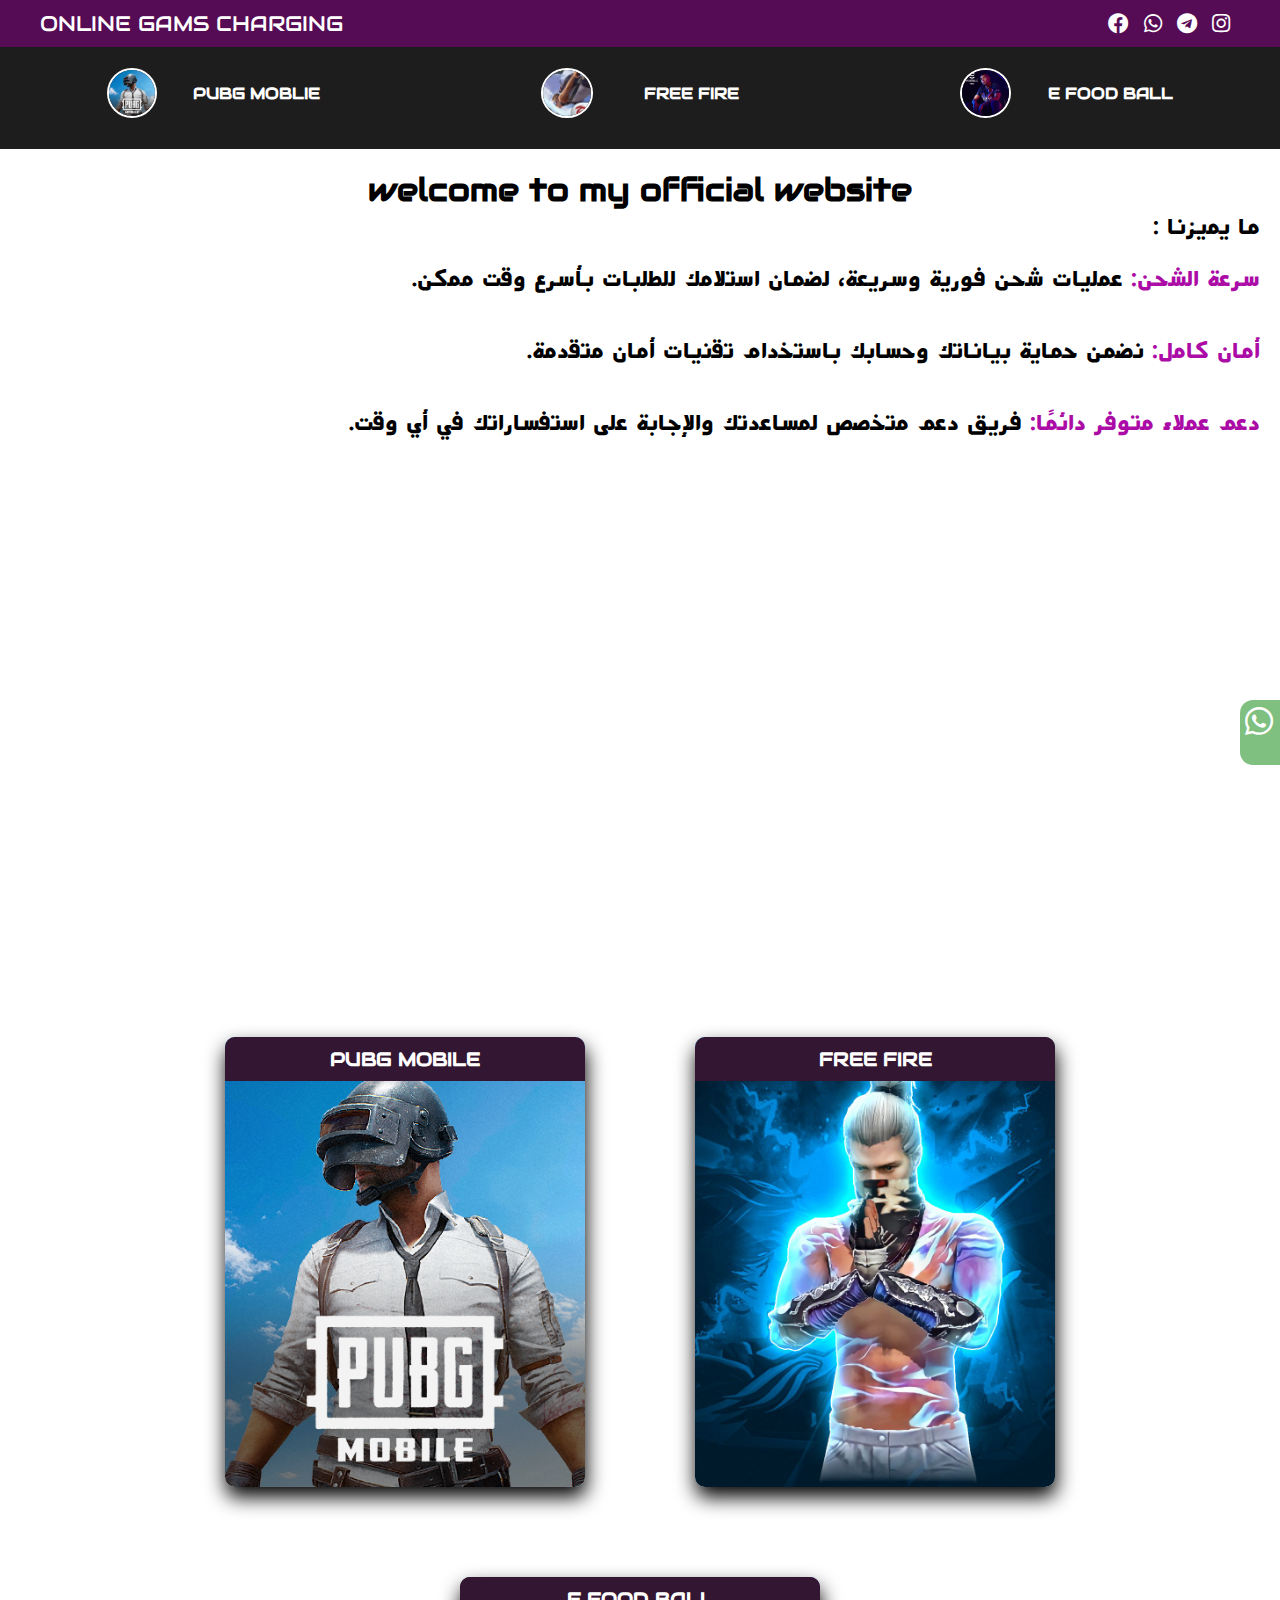
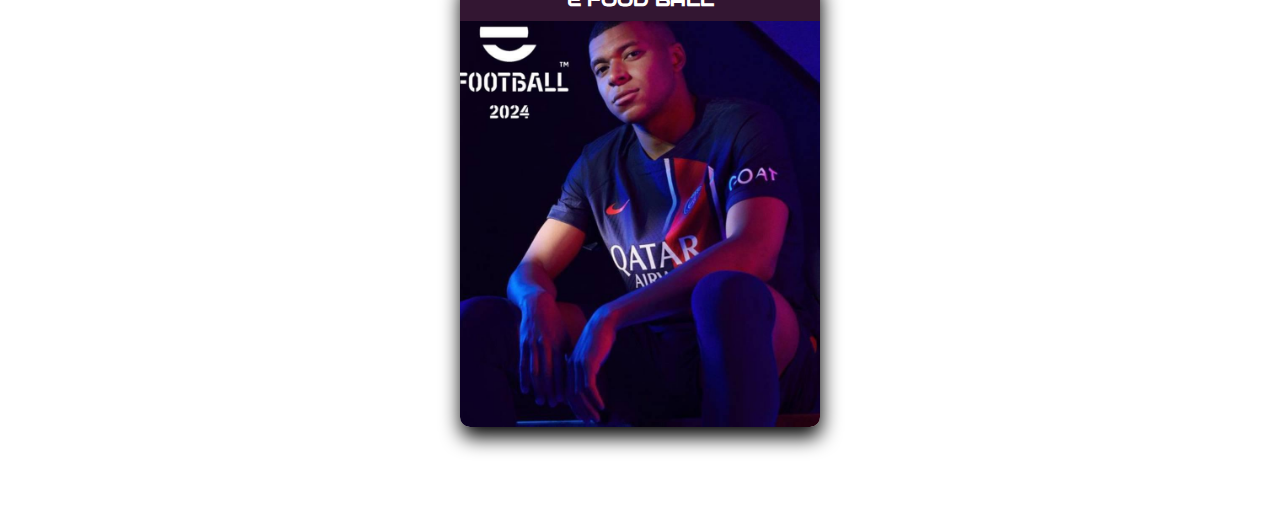
<file: index.html>
<!DOCTYPE html>
<html lang="en">
<head>
    <meta charset="UTF-8">
    <meta name="viewport" content="width=device-width, initial-scale=1.0">
    <link rel="stylesheet" href="https://cdnjs.cloudflare.com/ajax/libs/font-awesome/5.15.4/css/all.min.css">
    <link rel="preconnect" href="https://fonts.googleapis.com">
    <link rel="preconnect" href="https://fonts.gstatic.com" crossorigin>
    <link href="https://fonts.googleapis.com/css2?family=Mada:wght@200..900&display=swap" rel="stylesheet">
    <link rel="stylesheet" href="https://fonts.googleapis.com/css?family=Audiowide">
    <link rel="stylesheet" href="https://fonts.googleapis.com/css?family=Sofia&effect=fire">
    <link rel="icon" href="img/logo.ico">
    <link rel="stylesheet" href="css/style-1.css">
    <title>ONLINE GAMS CHARGING</title>
</head>
<body>
    <header>
        <div class="logo">
            <a href="https://www.facebook.com/profile.php?id=61568785841522" class="font-effect-fire" target="_blank">ONLINE GAMS CHARGING</a>
            <!-- <i class="fas fa-check-circle"></i> -->
        </div>
        <nav>
            <a  target="_blank" href="https://www.facebook.com/profile.php?id=61568785841522" ><i class="fab fa-facebook"></i></a>
            <a target="_blank" href="https://wa.me/201040606788/"><i class="fab fa-whatsapp"></i></a>
            <a target="_blank" href="https://t.me/contact/1730662172:CQgmMMXSx2RzdAzF"><i class="fab fa-telegram"></i></a>
            <a target="_blank" href="https://www.instagram.com/youssef11emara/profilecard/?igsh=ZWZsdmVhNXRldTl3"><i class="fab fa-instagram"></i></a>
        </nav>
    </header>
    <main>
        <div class="ic"><a target="_blank" href="https://wa.me/201040606788/"><i class="fab fa-whatsapp"></i></a></div>
        <div class="gams-icon">
            <div class="taskbar">
                <a class="im" href="PUBG MOBILE/index.html"><img src="img/PUBG MOBILE.png" alt=""></a>
                <span><a href="PUBG MOBILE/index.html">PUBG MOBLIE</a></span>
            </div>
            <div class="taskbar">
                <a class="im" href="Free Firee/index.html"><img src="img/free firee.jpeg" alt=""></a>
                <span><a href="Free Firee/index.html"> FREE FIRE </a></span>
            </div>
            <div class="taskbar">
                <a class="im" href="pes mobile/index.html"><img src="img/efoodball.jpg" alt=""></a>
                <span><a href="pes mobile/index.html">E FOOD BALL</a></span>
            </div>
        </div>
        <div class="container" dir="rtl">
            <h1 class="text">welcome to my official website</h1>
            <h2>ما يميزنا :</h2>
            
            <ul>
                <li><span class="li-s">سرعة الشحن:</span> عمليات شحن فورية وسريعة، لضمان استلامك للطلبات بأسرع وقت ممكن.</li>
                <li><span class="li-s">أمان كامل:</span> نضمن حماية بياناتك وحسابك باستخدام تقنيات أمان متقدمة.</li>
                <li><span class="li-s">دعم عملاء متوفر دائمًا:</span> فريق دعم متخصص لمساعدتك والإجابة على استفساراتك في أي وقت.</li>
            </ul>
        </div>

        
    </main>

    <section>
        <a class="card" id="pubg" href="PUBG MOBILE/index.html">
            <div  class="title">
                <h3>PUBG MOBILE</h3>
            </div>
        </a>

        <a class="card" id="free" href="Free Firee/index.html">
            <div  class="title">
                <h3>FREE FIRE</h3>
            </div>
        </a>

        <a class="card" id="efoodball" href="pes mobile/index.html">
            <div  class="title">
                <h3>E FOOD BALL</h3>
            </div>
        </a>
    </section>
      
</body>
</html>
</file>
<file: css/style-1.css>
:root {
  --back1: #550c54;
}
*{
    padding: 0;
    margin: 0;
    text-decoration: none;
    box-sizing: border-box;
    scroll-behavior: smooth;
    font-family: "Audiowide","Mada";
    color: white;
    transition: 0.5s;

}
header{
  width: 100%;
  /* position: fixed; */
  z-index: 999;
  background-color: var(--back1);
  display: flex;
  align-items: center;
  justify-content: space-between;
  position: sticky;
  top: 0;
  right: 0;
  padding: 10px 40px;
}
header .logo a{
  display: inline-block;
  animation: logo 2s alternate infinite ease-out;
}
header .logo a:hover{
  color: black;
}
header nav a{
  padding-right: 10px;
  font-size: 1.3em;
}
header nav a i:hover{
  color: #ff00f7;
  scale: 1.1;
}
.gams-icon{
  display: flex;
  align-items: center;
  justify-content: space-around;
  flex-wrap: wrap;
  width: 100%;
  padding: 15px 0;
  background-color: #1d1d1d;
 
}
.taskbar{
  padding: 6px 0;
  width: 250px;
  flex-basis: 200;
  display: flex;
  align-items: center;
  justify-content: space-around;
  margin-bottom: 10px;
}
.gams-icon .im{
  height: 50px;
  border-radius: 50%;
  overflow: hidden;
  display: inline-block;
  border: 2px white solid;
}
.gams-icon .im img{
  width: 100%;
  height: 100%;
}
.gams-icon .im:hover{
  scale: 1.1;
}
.gams-icon span{
  text-align: center;
}
.gams-icon span a{
  font-weight: bold;
  animation: colorChange 1s infinite;
  display: inline-block;
}
.gams-icon span a:hover{
  color: white;
  scale: 1.1;
  animation: x 1s;
}
main{
    height: 100vh;
    background: white;
    background-repeat: no-repeat;
    background-size: cover;
    
}
header .logo{
  font-size: 1.3em;
}
@keyframes colorChange {
  0% {
    color: #ff0101;
  }
  25% {
    color: #0800ff;
  }
  50% {
    color: #15f800;
  }
  75% {
    color: #ffee00;
  }
  100% {
    color: #ff0099;
  }
}
@keyframes logo {
  0% {
    color: white;
  }
  100% {
    color: #e0b25c;
  }
}

.container{
  width: 100%;
  display: flex;
  flex-direction: column;
  padding: 20px;
  table-layout: fixed;
  height: 100%;
  
}
.container h1{
  text-align: center;
  color: black;
}
.container h2{
  color: black;
}
.container ul li{
  color: black;
  font-size: 1.5em;
  font-weight: 700;
  padding: 20px 0;
  list-style: none;
}
.container .li-s{
  color: #ac0ca6;
}
.box-text{
  display: flex;
  align-items: center;
  justify-content: center;
}
.ic {
  background-color: green;
  color: black;
  padding: 5px;
  width: 65px;
  height: 65px;
  z-index: 999;
  right: -25px;
  bottom: 15%;
  border-radius: 20%;
  position: fixed;
  opacity: 0.5;
  overflow: hidden;
  transition: .7s ease;
}
.ic:hover {
  padding: 0 0;
  right: 10px;
  bottom: 15%;
  border-radius: 50%;
  opacity: 1;
}
.ic:hover a {
  display: flex;
  align-items: center;
  justify-content: center;
}
.ic a{
  width: 100%;
  height: 100%;
  display: inline-block;
}
.ic a i{
  font-size: 2em;
  color: white;
 
}
.ic a:hover i{
  font-size: 50px;
  margin: auto;
  
}
section{
  width: 100%;
  padding: 50px;
  display: flex;
  align-items: center;
  justify-content: center;
  flex-wrap: wrap;
  grid-template-columns: repeat(auto, minmax(80px, 1fr));
  gap: 10px;
  columns: 200px 2;
  column-gap: 30px;
  
}

section .card{
  margin: 40px;
  width: 360px;
  height: 450px;
  overflow: hidden;
  border-radius: 10px;
  box-shadow: 1px 10px 20px black;
  /* filter: grayscale(100%); */
}
section .card:hover{
  scale: 1.03;
  filter: none;
}
#pubg{
  background: url(../img/PUBG\ MOBILE.png);
  background-size: cover;
  background-position: 50% -50%;
}
#free{
  background: url(../img/free.jpg);
  background-size: cover;
  background-position: 50% -50%;
}
#efoodball{
  background: url(../img/efoodball.jpg);
  background-size: cover;
  background-position: 50% -50%;
}
 .card .title{
  width: 100%;
  padding: 10px;
  background-color: #331632;
  display: flex;
  align-items: center;
  justify-content: space-around;
 }
 .card .title h3{
  color: white;
 }
 .card .button a{
  color: black;
  background-color: white;
  padding: 10px 30px;
  border-radius: 10px;
  box-shadow: 1px 5px  12px white;
 }
 .card .button a:hover{
  scale: 1.1;
  background-color: #331632;
  color: gold;
  box-shadow: 10px 10px  12px white;
 }
 @media (max-width: 768px){
  .gams-icon{
    display: none;
  }
  header{
    padding: 10px;
  }
  body{
    font-size: 12px;
  }
  section .card{
    height: 250px;
  }
  .container{
    align-items: center;
    justify-content: center;
  }
 }
</file>
